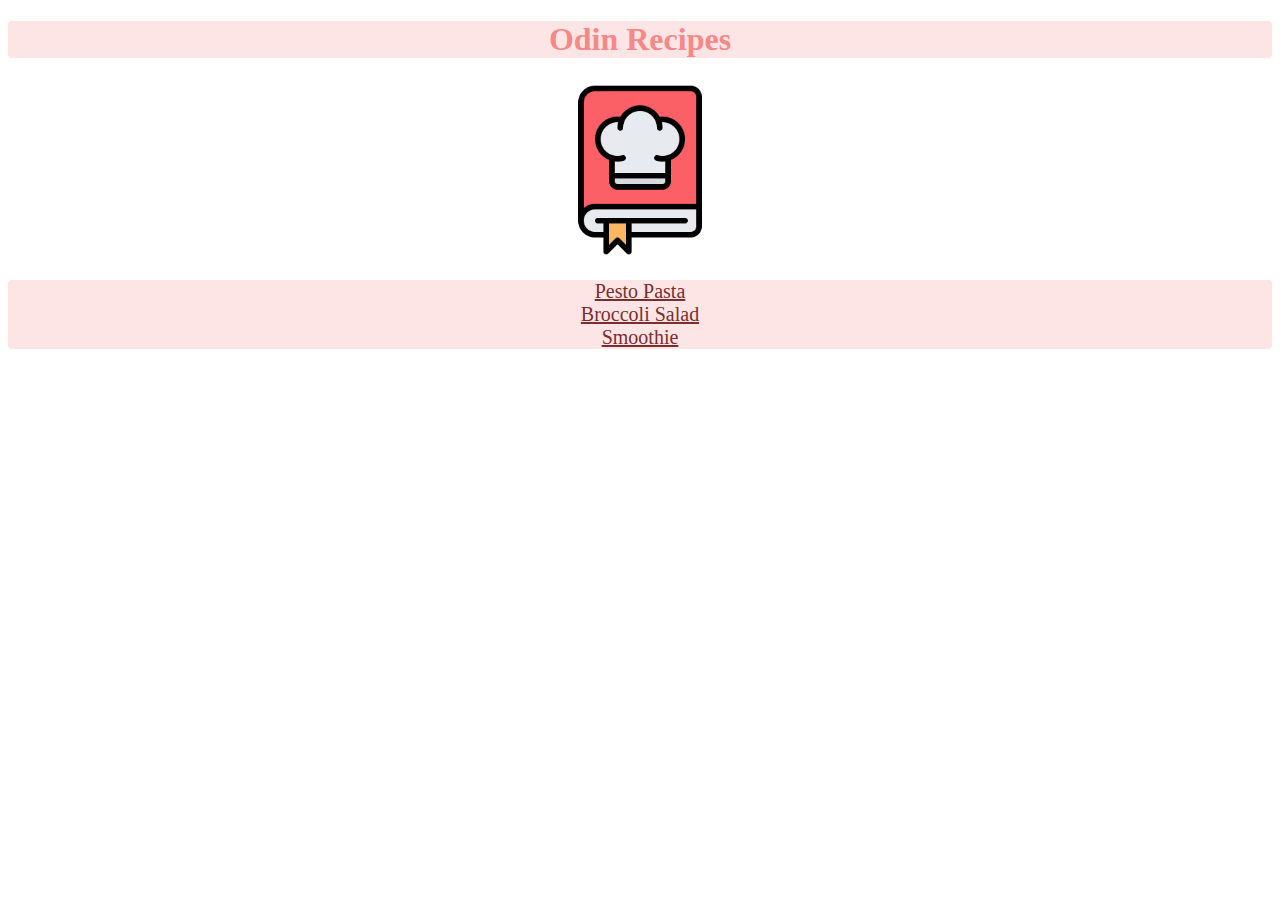
<file: index.html>
<!DOCTYPE html>
<html lang="en">
  <head>
    <meta charset="UTF-8" />
    <title>Marilia's Odin Recipes</title>
    <link rel="stylesheet" href="style.css" />
  </head>
  <body>
    <h1 class="title">Odin Recipes</h1>

    <div class="img-container">
      <img src="img/recipelogo.png" alt="Recipe logo" class="logo" />
    </div>

    <ul class="list">
      <li>
        <a href="recipes/pestopasta.html" class="list-el">Pesto Pasta</a>
      </li>
      <li>
        <a href="recipes/broccolisalad.html" class="list-el">Broccoli Salad</a>
      </li>
      <li>
        <a href="recipes/smoothie.html" class="list-el">Smoothie</a>
      </li>
    </ul>
  </body>
</html>
</file>
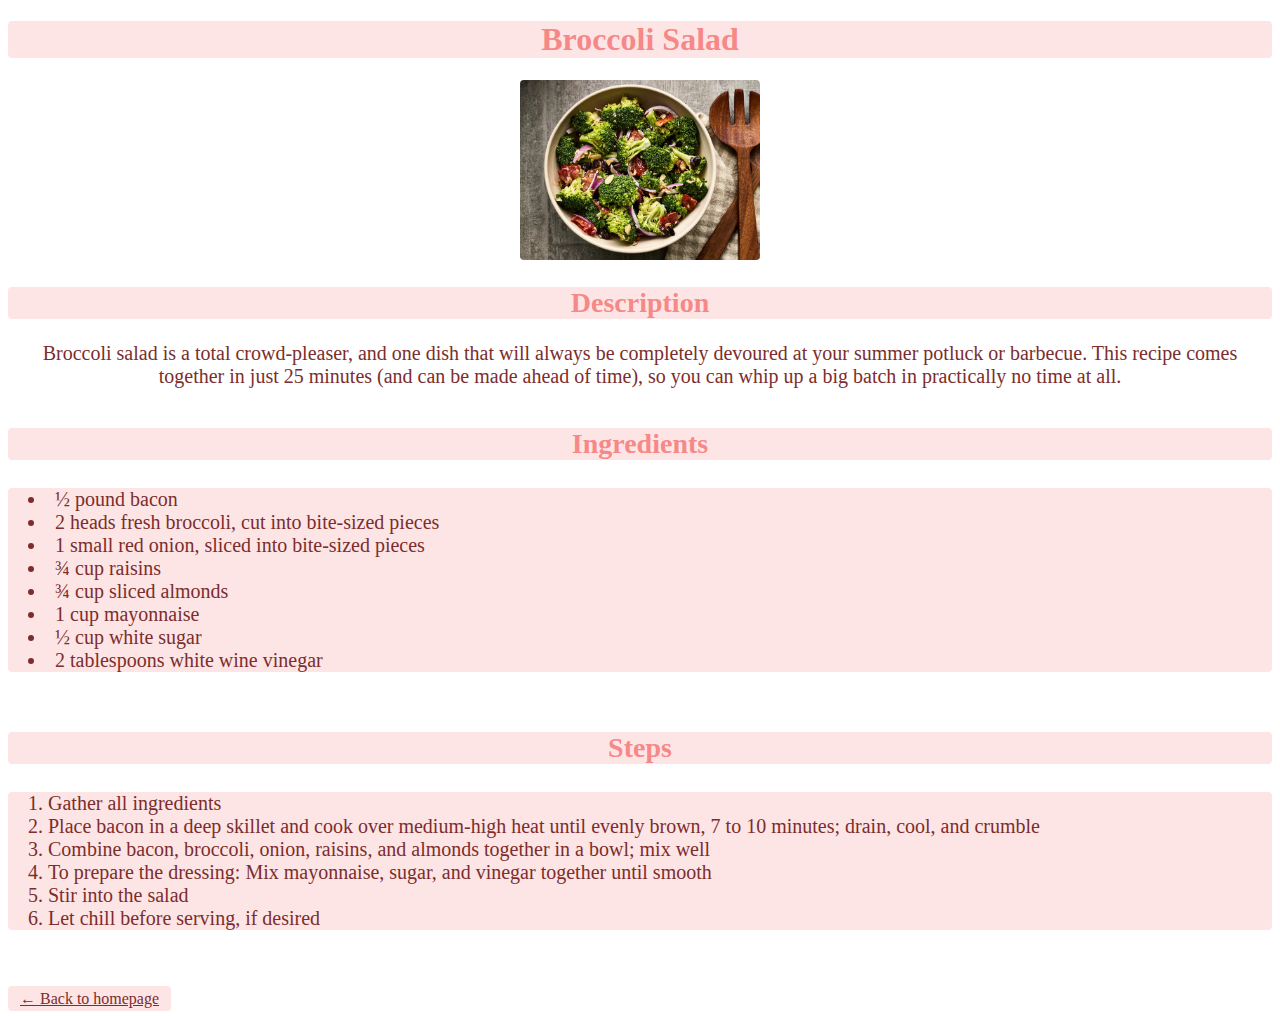
<file: recipes/broccolisalad.html>
<!DOCTYPE html>
<html lang="en">
  <head>
    <meta charset="UTF-8" />
    <title>Broccoli Salad page</title>
    <link rel="stylesheet" href="../style.css" />
  </head>
  <body>
    <h1 class="title">Broccoli Salad</h1>
    <div class="img-container">
      <img
        src="../img/broccoli.jpg"
        alt="Brocccoli Salad image"
        class="logo food"
      />
    </div>
    <h2 class="title">Description</h2>
    <p class="text">
      Broccoli salad is a total crowd-pleaser, and one dish that will always be
      completely devoured at your summer potluck or barbecue. This recipe comes
      together in just 25 minutes (and can be made ahead of time), so you can
      whip up a big batch in practically no time at all.
    </p>

    <h3 class="title">Ingredients</h3>
    <ul class="list-rec">
      <li class="list-el-rec">½ pound bacon</li>
      <li class="list-el-rec">
        2 heads fresh broccoli, cut into bite-sized pieces
      </li>
      <li class="list-el-rec">
        1 small red onion, sliced into bite-sized pieces
      </li>
      <li class="list-el-rec">¾ cup raisins</li>
      <li class="list-el-rec">¾ cup sliced almonds</li>
      <li class="list-el-rec">1 cup mayonnaise</li>
      <li class="list-el-rec">½ cup white sugar</li>
      <li class="list-el-rec">2 tablespoons white wine vinegar</li>
    </ul>

    <h3 class="title third">Steps</h3>
    <ol class="list-rec">
      <li class="list-el-rec">Gather all ingredients</li>
      <li class="list-el-rec">
        Place bacon in a deep skillet and cook over medium-high heat until
        evenly brown, 7 to 10 minutes; drain, cool, and crumble
      </li>
      <li class="list-el-rec">
        Combine bacon, broccoli, onion, raisins, and almonds together in a bowl;
        mix well
      </li>
      <li class="list-el-rec">
        To prepare the dressing: Mix mayonnaise, sugar, and vinegar together
        until smooth
      </li>
      <li class="list-el-rec">Stir into the salad</li>
      <li class="list-el-rec">Let chill before serving, if desired</li>
    </ol>

    <a href="../index.html" class="homepage-link">← Back to homepage</a>
  </body>
</html>
</file>
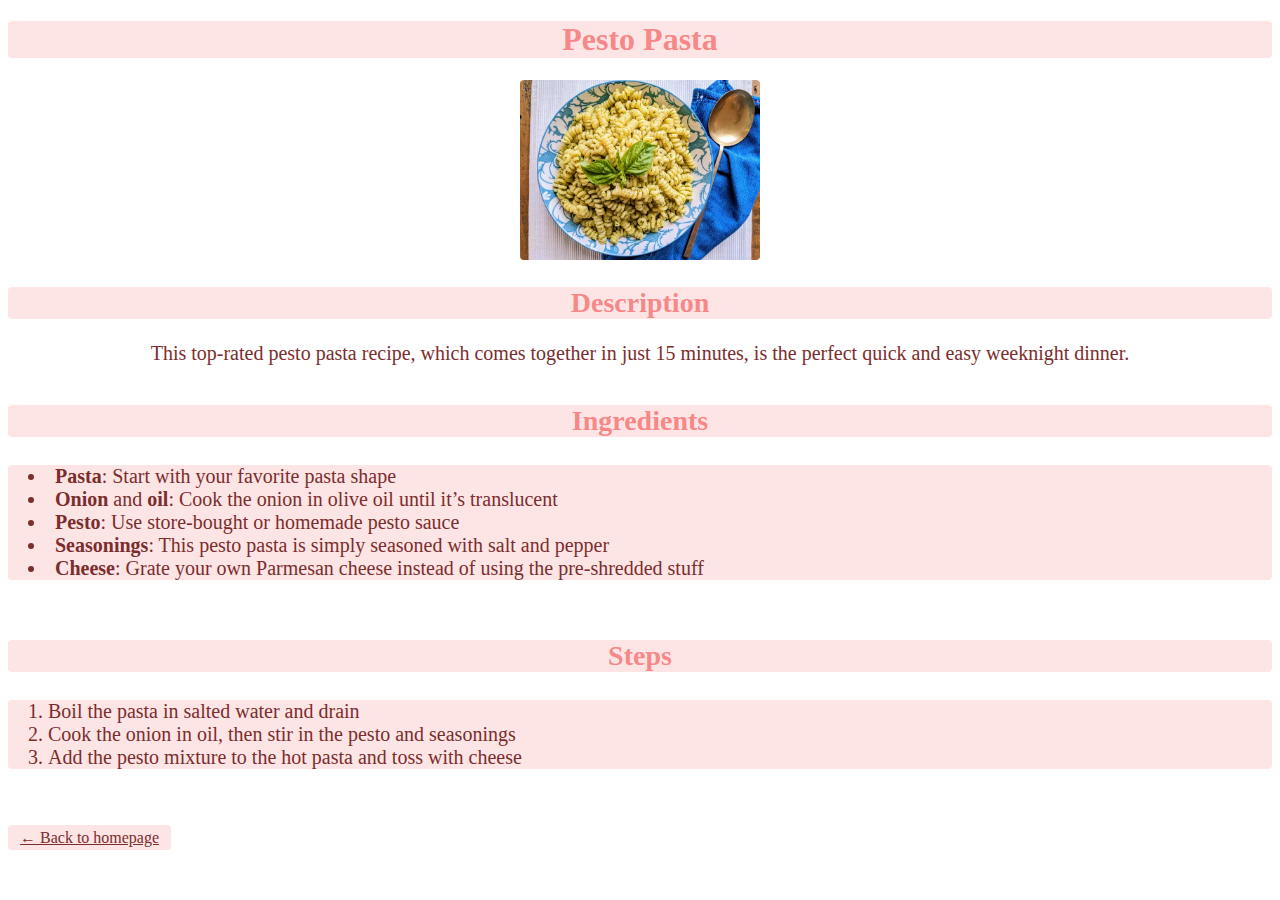
<file: recipes/pestopasta.html>
<!DOCTYPE html>
<html lang="en">
  <head>
    <meta charset="UTF-8" />
    <title>Pesto Pasta page</title>
    <link rel="stylesheet" href="../style.css" />
  </head>
  <body>
    <h1 class="title">Pesto Pasta</h1>
    <div class="img-container">
      <img src="../img/pestopasta.jpg" alt="Pesto pasta image" class="logo" />
    </div>

    <h2 class="title">Description</h2>
    <p class="text">
      This top-rated pesto pasta recipe, which comes together in just 15
      minutes, is the perfect quick and easy weeknight dinner.
    </p>

    <h3 class="title">Ingredients</h3>
    <ul class="list-rec">
      <li class="list-el-rec">
        <strong>Pasta</strong>: Start with your favorite pasta shape
      </li>
      <li class="list-el-rec">
        <strong>Onion</strong> and <strong>oil</strong>: Cook the onion in olive
        oil until it’s translucent
      </li>
      <li class="list-el-rec">
        <strong>Pesto</strong>: Use store-bought or homemade pesto sauce
      </li>
      <li class="list-el-rec">
        <strong>Seasonings</strong>: This pesto pasta is simply seasoned with
        salt and pepper
      </li>
      <li class="list-el-rec">
        <strong>Cheese</strong>: Grate your own Parmesan cheese instead of using
        the pre-shredded stuff
      </li>
    </ul>

    <h3 class="title">Steps</h3>
    <ol class="list-rec">
      <li class="list-el-rec">Boil the pasta in salted water and drain</li>
      <li class="list-el-rec">
        Cook the onion in oil, then stir in the pesto and seasonings
      </li>
      <li class="list-el-rec">
        Add the pesto mixture to the hot pasta and toss with cheese
      </li>
    </ol>

    <a href="../index.html" class="homepage-link">← Back to homepage</a>
  </body>
</html>
</file>
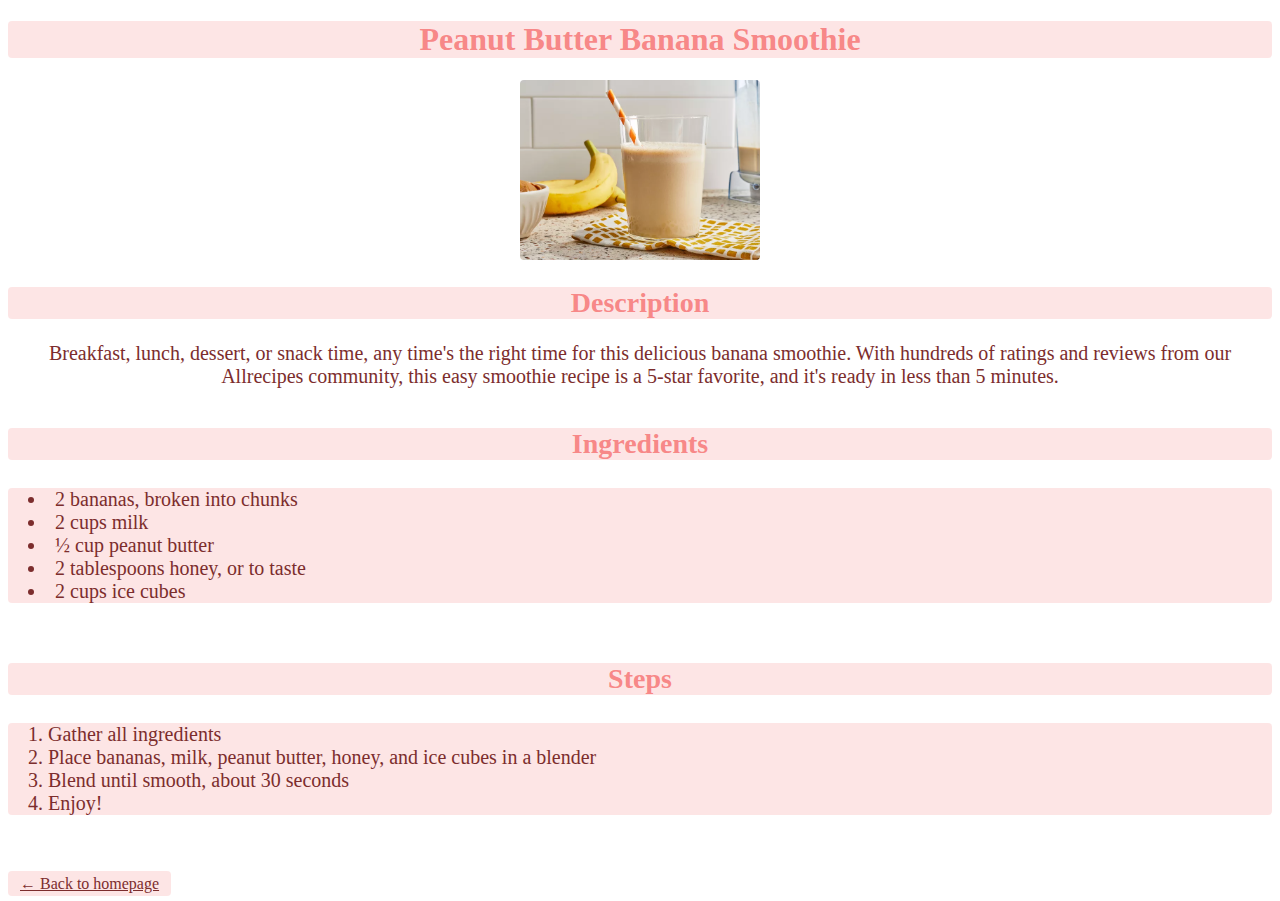
<file: recipes/smoothie.html>
<!DOCTYPE html>
<html lang="en">
  <head>
    <meta charset="UTF-8" />
    <title>Banana Smoothie</title>
    <link rel="stylesheet" href="../style.css" />
  </head>
  <body>
    <h1 class="title">Peanut Butter Banana Smoothie</h1>
    <div class="img-container">
      <img
        src="../img/smoothie.jpg"
        alt="Peanut Butter Banana Smoothie image"
        class="logo"
      />
    </div>

    <h2 class="title">Description</h2>
    <p class="text">
      Breakfast, lunch, dessert, or snack time, any time's the right time for
      this delicious banana smoothie. With hundreds of ratings and reviews from
      our Allrecipes community, this easy smoothie recipe is a 5-star favorite,
      and it's ready in less than 5 minutes.
    </p>

    <h3 class="title">Ingredients</h3>
    <ul class="list-rec">
      <li class="list-el-rec">2 bananas, broken into chunks</li>
      <li class="list-el-rec">2 cups milk</li>
      <li class="list-el-rec">½ cup peanut butter</li>
      <li class="list-el-rec">2 tablespoons honey, or to taste</li>
      <li class="list-el-rec">2 cups ice cubes</li>
    </ul>

    <h3 class="title">Steps</h3>
    <ol class="list-rec">
      <li class="list-el-rec">Gather all ingredients</li>
      <li class="list-el-rec">
        Place bananas, milk, peanut butter, honey, and ice cubes in a blender
      </li>
      <li class="list-el-rec">Blend until smooth, about 30 seconds</li>
      <li class="list-el-rec">Enjoy!</li>
    </ol>

    <a href="../index.html" class="homepage-link">← Back to homepage</a>
  </body>
</html>
</file>
<file: style.css>
* {
  font-family: "Georgia", Garamond, serif;
  border-radius: 4px;
}

.logo {
  height: 180px;
  border-radius: 4px;
}

.img-container {
  text-align: center;
}

.list-el {
  font-size: 20px;
  color: rgb(124, 45, 45);
  align-self: left;
  margin: 0;
  padding: 0;
}

.list-el-rec {
  font-size: 20px;
  color: rgb(124, 45, 45);
  align-self: left;
  margin: 0;
  padding: 0;
}

.title {
  font-size: 32px;
  color: rgba(247, 123, 123, 0.9);
  background-color: rgba(247, 123, 123, 0.2);
  text-align: center;
}

h2.title,
h3.title {
  font-size: 28px;
}

.list {
  text-align: center;
  padding-left: 0;
  list-style-type: none;
  background-color: rgba(247, 123, 123, 0.2);
}

.list-rec {
  padding-left: 20px;
  list-style-position: inside;
  background-color: rgba(247, 123, 123, 0.2);
  margin-bottom: 60px;
}

.text {
  color: rgb(124, 45, 45);
  text-align: center;
  font-size: 20px;
  margin-bottom: 40px;
}

.homepage-link {
  color: rgb(124, 45, 45);
  background-color: rgba(247, 123, 123, 0.2);
  font-size: auto;
  padding: 4px 12px;
  border-radius: 4px;
}
</file>
